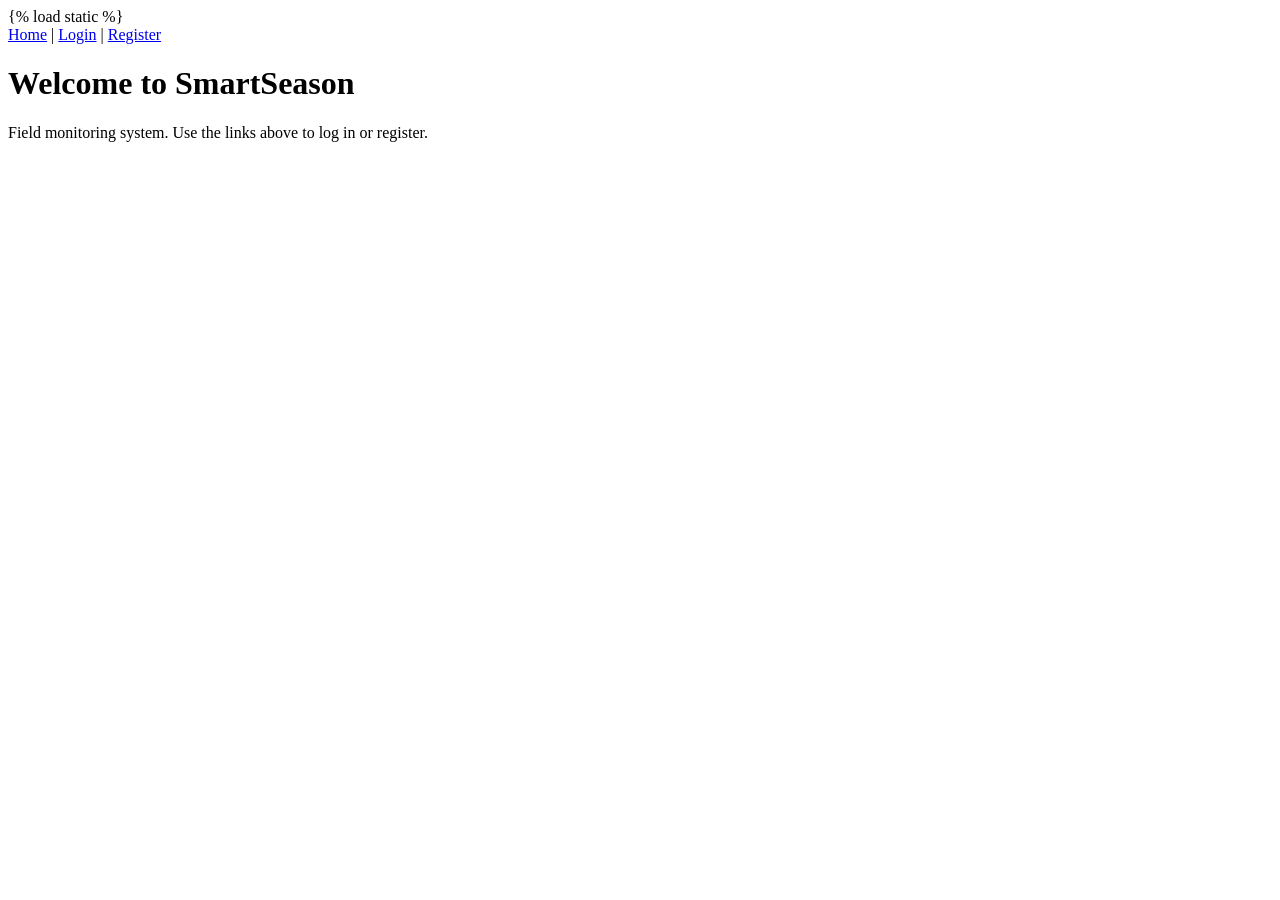
<file: application/templates/index.html>
{% load static %}
<!DOCTYPE html>
<html lang="en">
<head>
    <meta charset="UTF-8">
    <meta name="viewport" content="width=device-width, initial-scale=1.0">
    <title>SmartSeason</title>
</head>
<body>
    <nav>
        <a href="/">Home</a> |
        <a href="/login/">Login</a> |
        <a href="/register/">Register</a>
    </nav>
    <main>
        <h1>Welcome to SmartSeason</h1>
        <p>Field monitoring system. Use the links above to log in or register.</p>
    </main>
</body>
</html>
</file>
